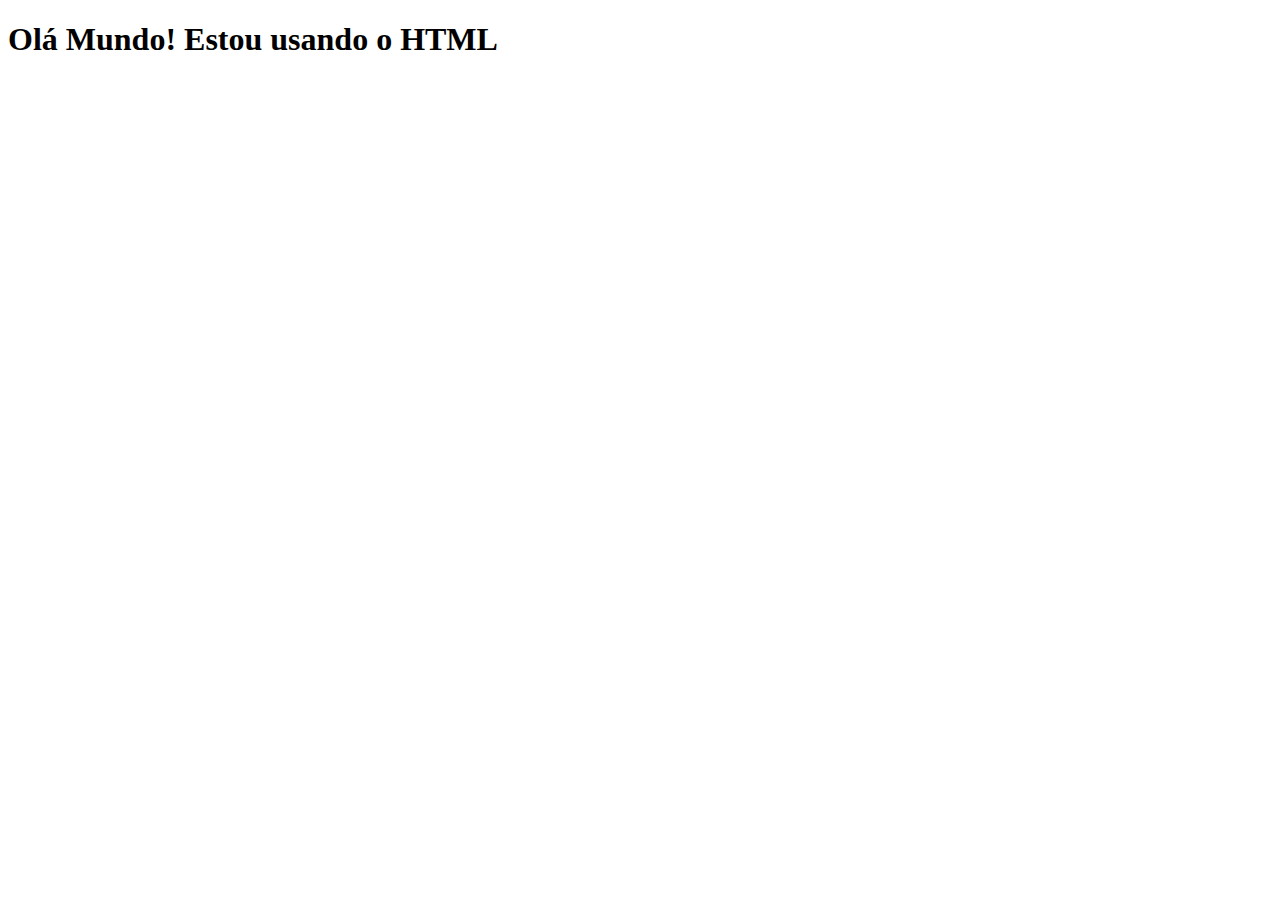
<file: Aula01_HTML/index.html>
<!DOCTYPE html>
<html lang="en">
<head>
    <meta charset="UTF-8">
    <meta http-equiv="X-UA-Compatible" content="IE=edge">
    <meta name="viewport" content="width=device-width, initial-scale=1.0">
    <title>Document</title>
</head>
<body>
    <h1>Olá Mundo! Estou usando o HTML</h1>
</body>
</html>
</file>
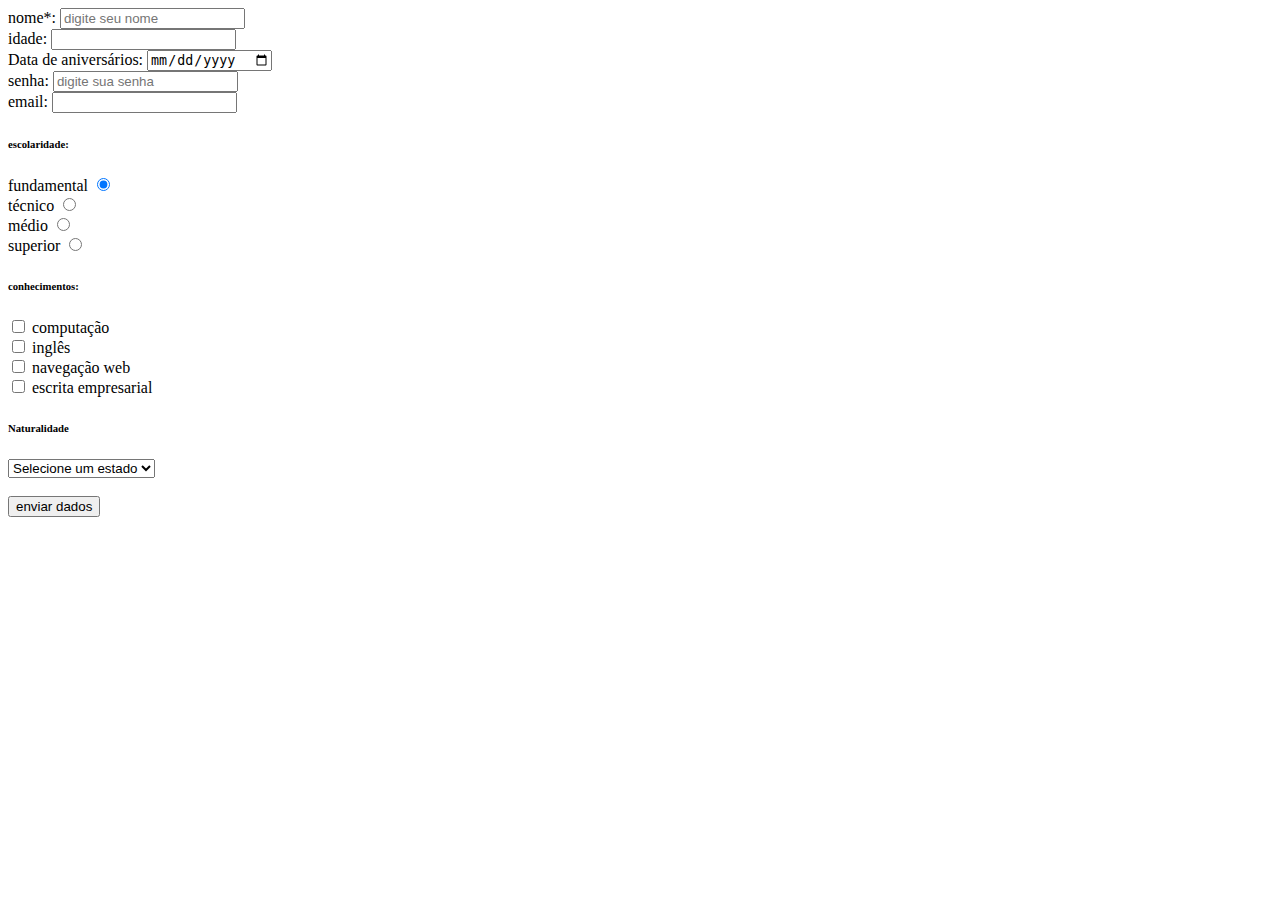
<file: Aula01_TagsSemanticas/A01_formularios/index.html>
<!DOCTYPE html>
<html lang="en">
<head>
    <meta charset="UTF-8">
    <meta http-equiv="X-UA-Compatible" content="IE=edge">
    <meta name="viewport" content="width=device-width, initial-scale=1.0">
    <title>Formulário</title>
</head>
<body>
    <form action="produtos.html" method="post">
        <label>nome*:
            <input type="text" name="nome" id="nomeId" placeholder="digite seu nome" required>
        </label><br>
        <label>idade:
            <input type="number" >
        </label><br>
        <label>Data de aniversários:
            <input type="date" >
        </label><br>
        <label>senha:
            <input type="password" name="password" id="passwordId" placeholder="digite sua senha">
        </label><br>
        <label>email:
            <input type="email" name="password" id="passwordId" placeholder="">
        </label><br>
        <h6>escolaridade:</h6>
        <label>fundamental
            <input type="radio" name="escolaridade" checked>
        </label><br>
        <label>técnico
            <input type="radio" name="escolaridade">
        </label><br>
        <label>médio
            <input type="radio" name="escolaridade">
        </label><br>
        <label>superior
            <input type="radio" name="escolaridade">
        </label><br>

        <h6>conhecimentos:</h6>
        <label>
            <input type="checkbox">
            computação
        </label><br>
        <label>
            <input type="checkbox">
            inglês
        </label><br>
        <label>
            <input type="checkbox">
            navegação web
        </label><br>
        <label>
            <input type="checkbox">
            escrita empresarial
        </label><br>

        <h6>Naturalidade</h6>
        <select name="" id="">
            <option value="0" disabled selected>Selecione um estado</option>
            <optgroup label="nordeste">

                <option value="ceara">CE</option>
                <option value="bahia">BA</option>
                <option value="rio-grande-do-norte">RN</option>
                <option value="pernambuco">PE</option>
                <option value="piaui">PI</option>
            </optgroup>
            <optgroup label="sudeste">
                <option value="rio">RJ</option>
                <option value="sampa">SP</option>
            </optgroup>
        </select>
        <br><br>
        <button type="submit">enviar dados</button>
    </form>
</body>
</html>
</file>
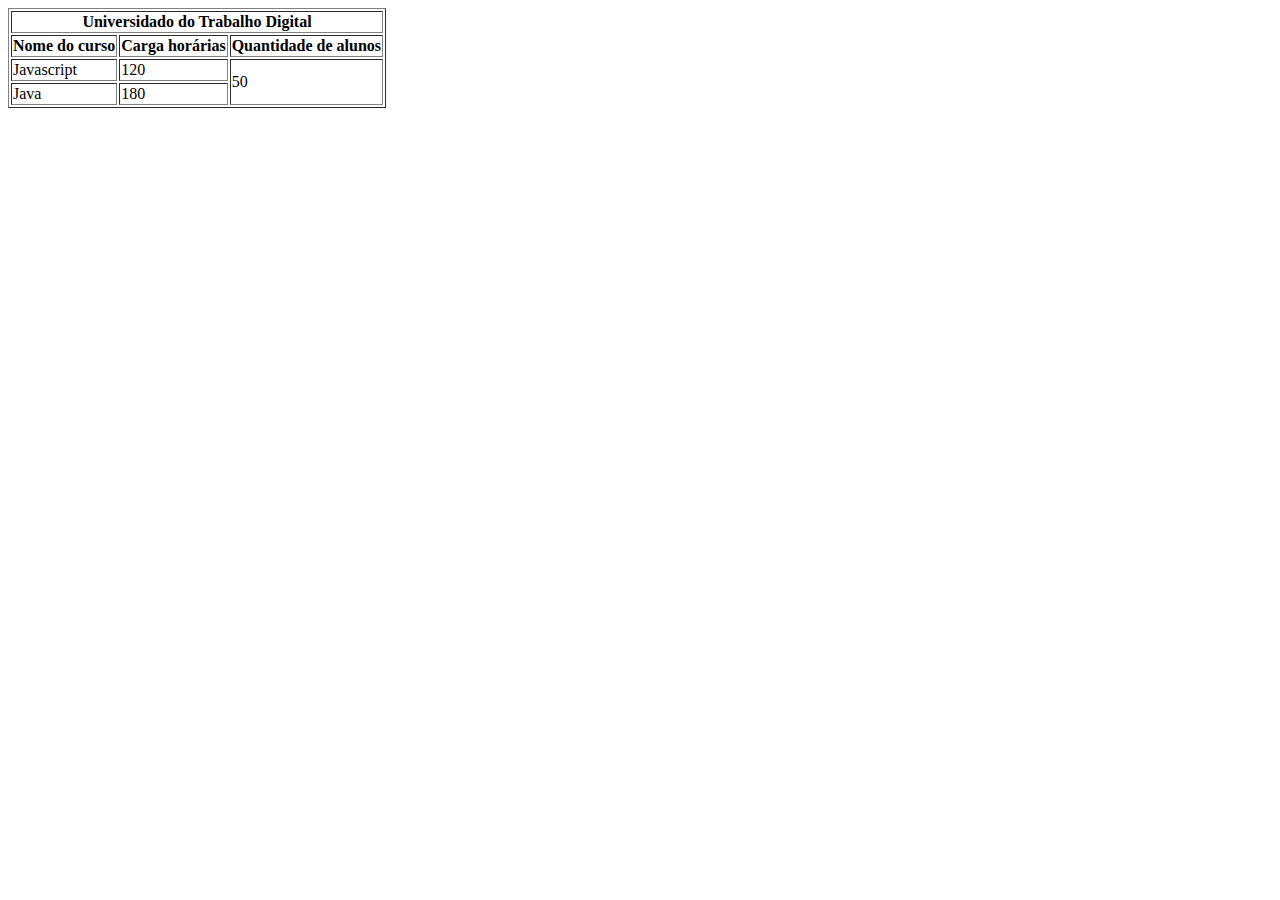
<file: Aula01_TagsSemanticas/A01_tabelas/index.html>
<!DOCTYPE html>
<html lang="en">
<head>
    <meta charset="UTF-8">
    <meta http-equiv="X-UA-Compatible" content="IE=edge">
    <meta name="viewport" content="width=device-width, initial-scale=1.0">
    <title>Document</title>
</head>
<body>
    <table border="1">
        <thead>
            <tr>
                <th colspan="3">Universidado do Trabalho Digital</th>
            </tr>
            <tr>
                <th>
                    Nome do curso
                </th>
                <th>
                    Carga horárias
                </th>
                <th>
                    Quantidade de alunos
                </th>
            </tr>
        </thead>
        <tbody>
            <tr>
                <td>
                    Javascript
                </td>
                <td>
                    120
                </td>
                <td rowspan="2">
                    50     
                </td>
            </tr>
            <tr>
                <td>Java</td>
                <td>180</td>
            </tr>
        </tbody>
        <tfoot>

        </tfoot>
    </table>
</body>
</html>
</file>
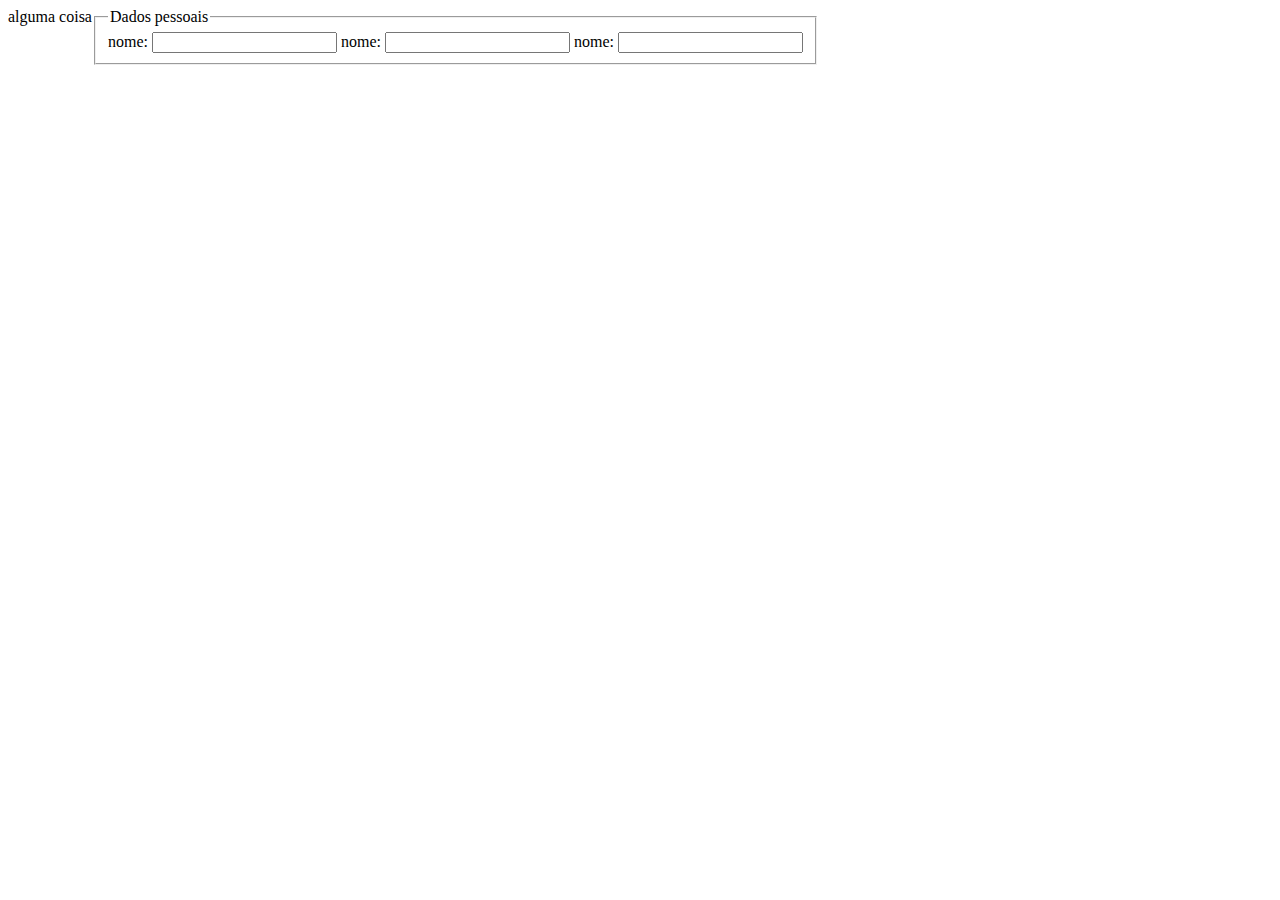
<file: Aula01_TagsSemanticas/A01_formularios/formulario/index.html>
<!DOCTYPE html>
<html lang="en">
<head>
    <meta charset="UTF-8">
    <meta http-equiv="X-UA-Compatible" content="IE=edge">
    <meta name="viewport" content="width=device-width, initial-scale=1.0">
    <title>Document</title>
    <style>
        #container{
            display: flex;
            flex-direction: row;
        }
    </style>
</head>
<body>
    <div id="container">

        <div>
            alguma coisa
        </div>
        <form>
            <fieldset>
                <legend>Dados pessoais</legend>
                <label>
                    nome:
                    <input type="text" name="" id="">
                </label>
                <label>
                    nome:
                    <input type="text" name="" id="">
                </label>
                <label>
                    nome:
                    <input type="text" name="" id="">
                </label>
            </fieldset>
        </form>
    </div>

</body>
</html>
</file>
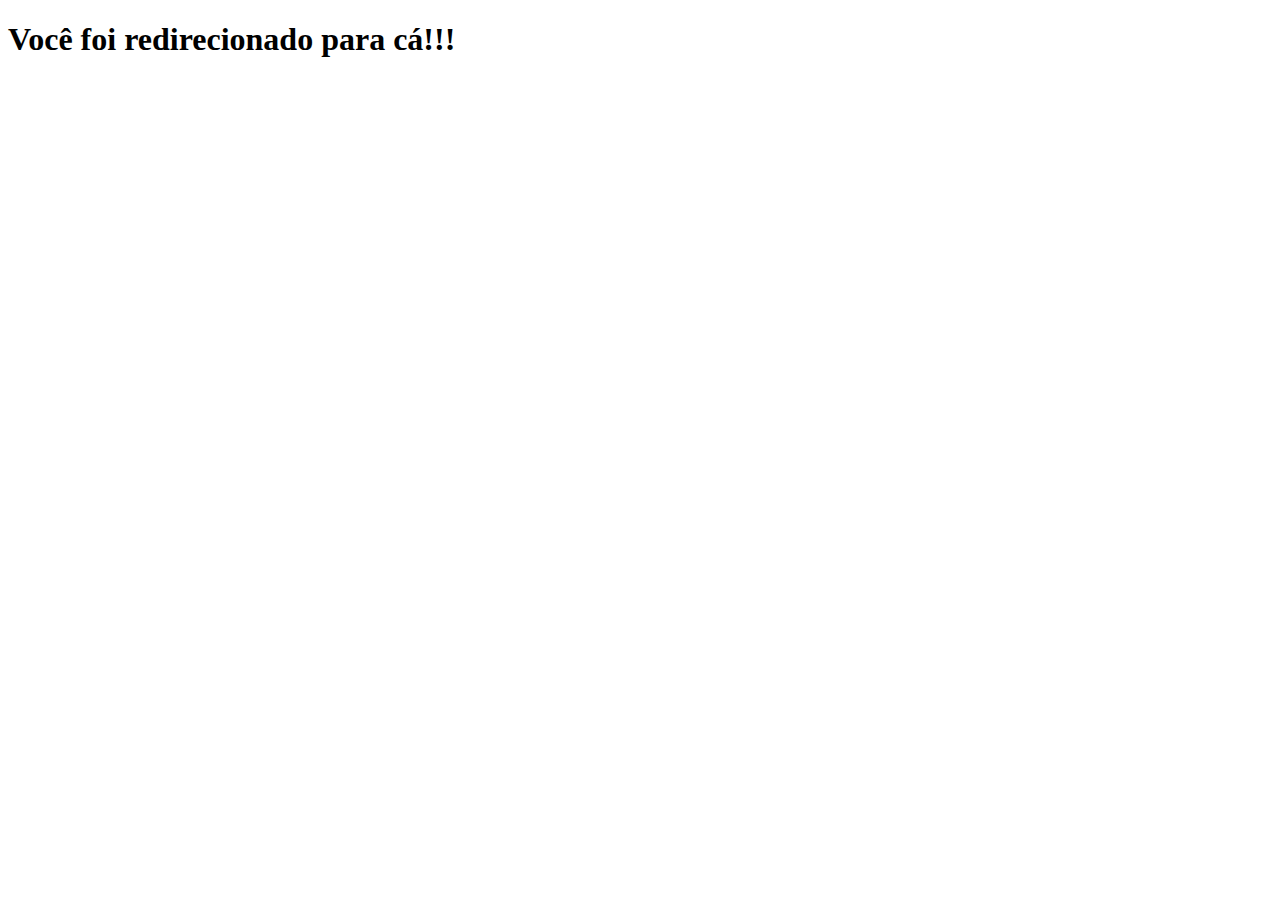
<file: Aula01_TagsSemanticas/A01_formularios/produtos.html>
<!DOCTYPE html>
<html lang="en">
<head>
    <meta charset="UTF-8">
    <meta http-equiv="X-UA-Compatible" content="IE=edge">
    <meta name="viewport" content="width=device-width, initial-scale=1.0">
    <title>Document</title>
</head>
<body>
    <h1>Você foi redirecionado para cá!!!</h1>
</body>
</html>
</file>
